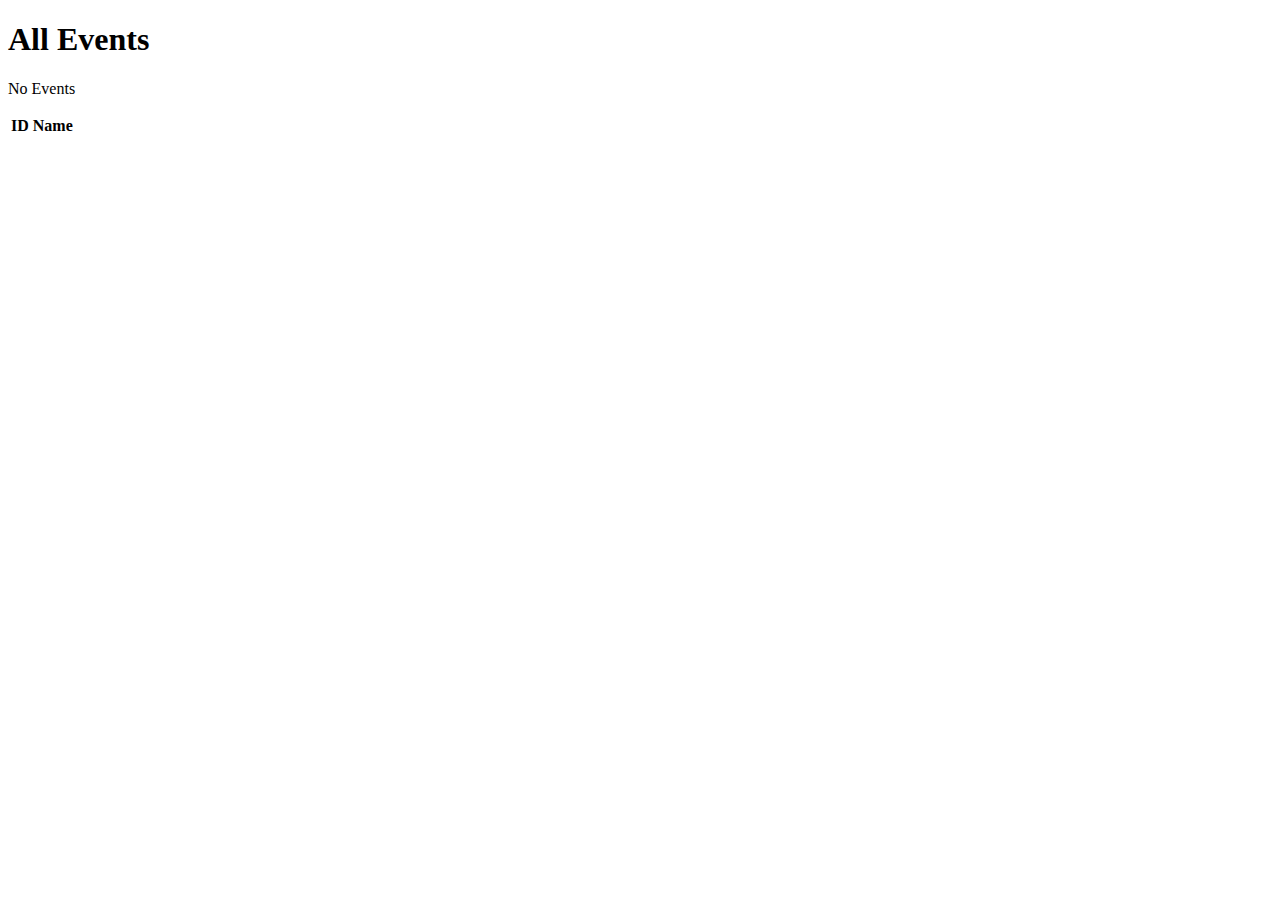
<file: src/main/resources/templates/eventCategories/index.html>
<!DOCTYPE html>
<html lang="en" xmlns:th="https://www.thymeleaf.org/">
<head th:replace="fragments :: head"></head>
<body class = "container">
<h1>All Events</h1>
<nav th:replace="fragments :: navigation"></nav>
<p th:unless="${categories} and ${categories.size()}">No Events</p>
<table class="table table-striped" >
    <thead>
    <tr>
        <th>ID</th>
        <th>Name</th>
    </tr>

    </thead>
    <tr th:each="category: ${categories}">
        <td th:text ="${category.id}" ></td>
        <td><a th:text ="${category.name}" th:href="'/events/?categoryId='+${category.id}"></a></td>

    </tr>
</table>
</body>
</html>
</file>
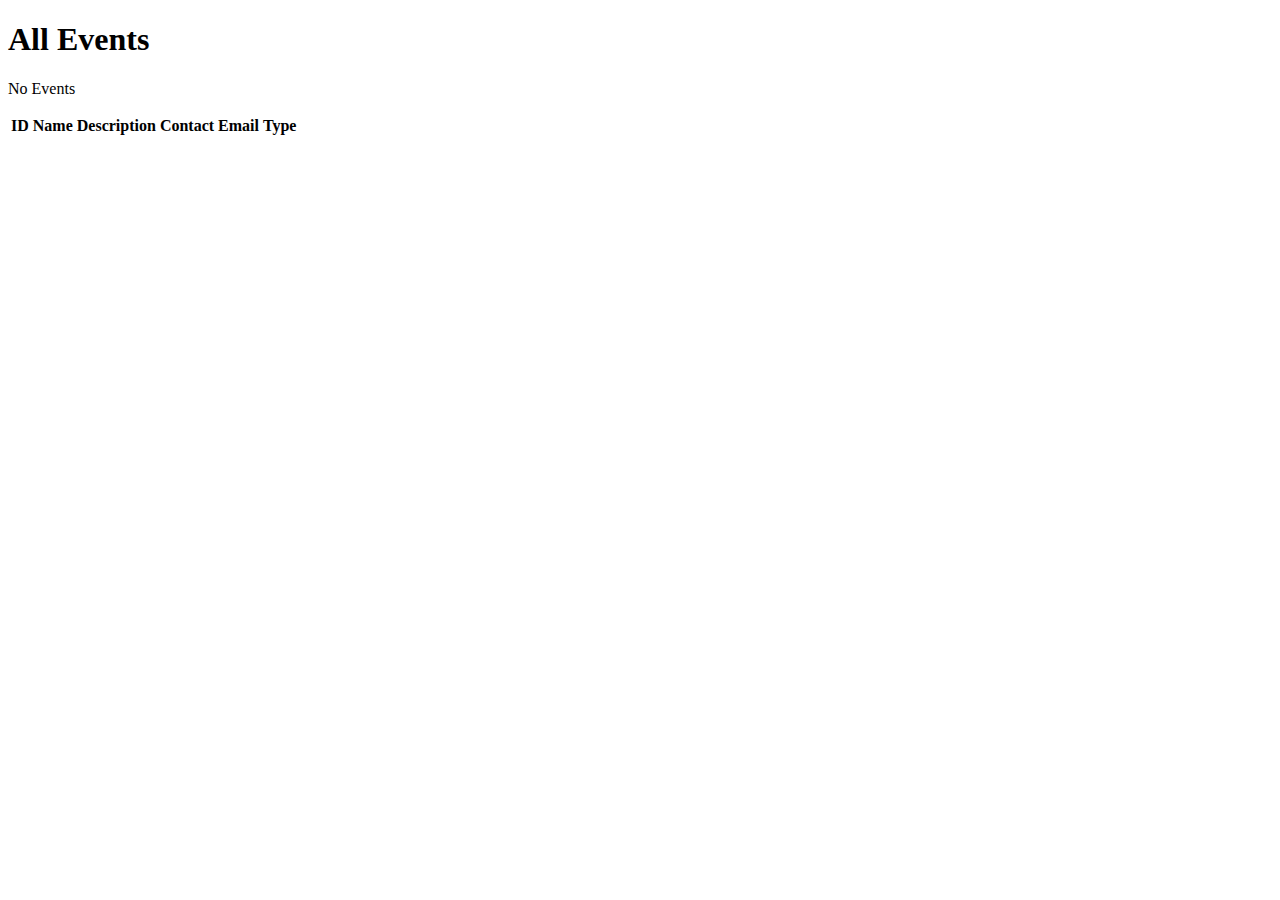
<file: src/main/resources/templates/events/index.html>
<!DOCTYPE html>
<html lang="en" xmlns:th="https://www.thymeleaf.org/">
<head th:replace="fragments :: head"></head>
<body class = "container">
<h1>All Events</h1>
<nav th:replace="fragments :: navigation"></nav>
<p th:unless="${events} and ${events.size()}">No Events</p>
<table class="table table-striped" >
    <thead>
        <tr>
            <th>ID</th>
            <th>Name</th>
            <th>Description</th>
            <th>Contact Email</th>
            <th>Type</th>
        </tr>

    </thead>
<tr th:each="event: ${events}">
    <td th:text ="${event.id}" ></td>
    <td th:text ="${event.name}" ></td>
    <td th:text ="${event.eventDetails.description}" ></td>
    <td th:text ="${event.eventDetails.contactEmail}" ></td>
    <td th:text ="${event.eventCategory.name}" ></td>

</tr>
</table>
</body>
</html>
</file>
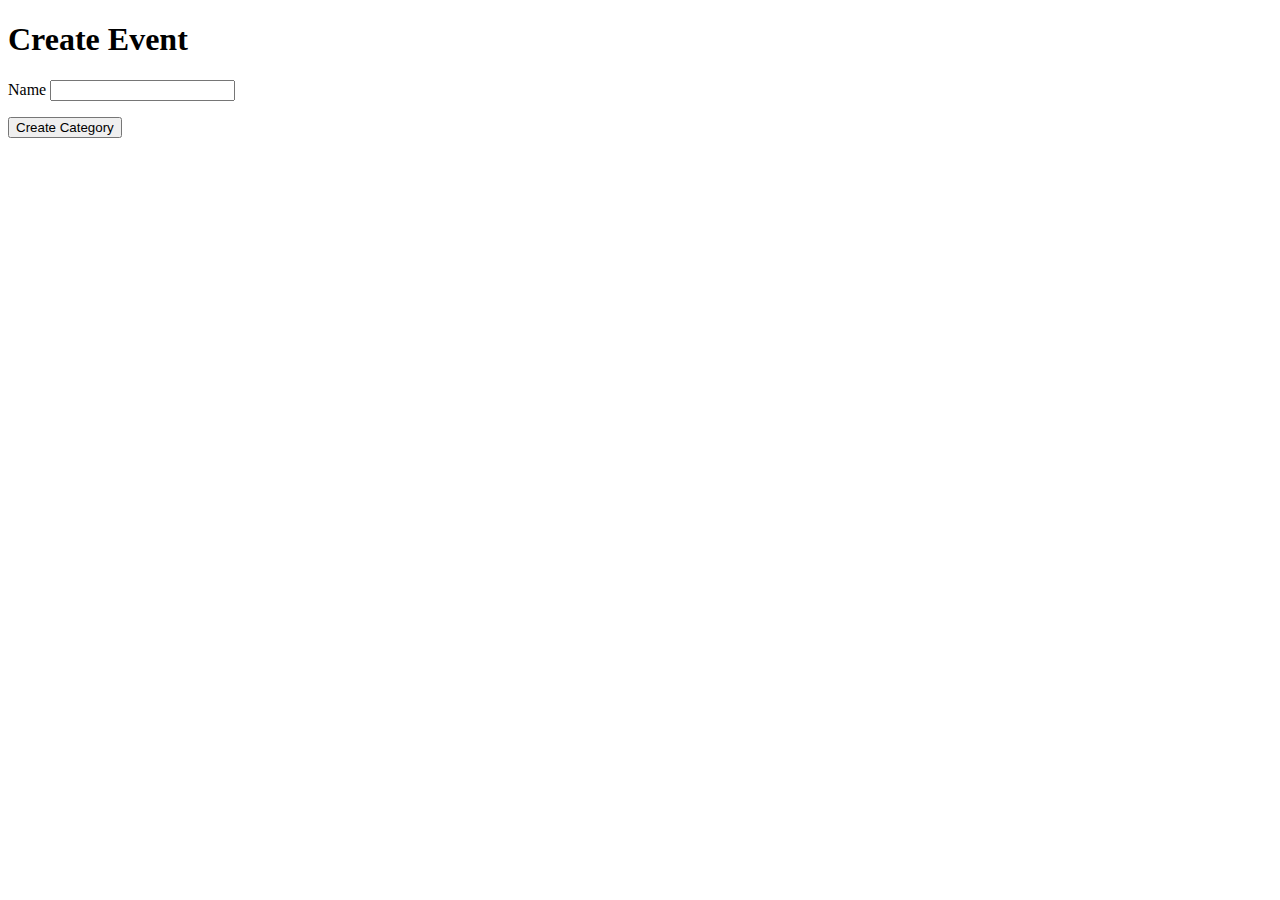
<file: src/main/resources/templates/eventCategories/create.html>
<!DOCTYPE html>
<html lang="en" xmlns:th="https://www.thymeleaf.org/">
<head th:replace="fragments :: head"></head>
<body class = "container">

<h1>Create Event</h1>
<nav th:replace="fragments :: navigation"></nav>

<form method="post" >
    <div class="form-group">
        <label> Name
            <input th:field="${eventCategory.name}" class="form-control">
        </label>
        <p class="error" th:errors="${eventCategory.name}"></p>
    </div>

    <div class="form-group">
        <input type="submit" value="Create Category" class="btn btn-success">
    </div>
</form>
</body>
</file>
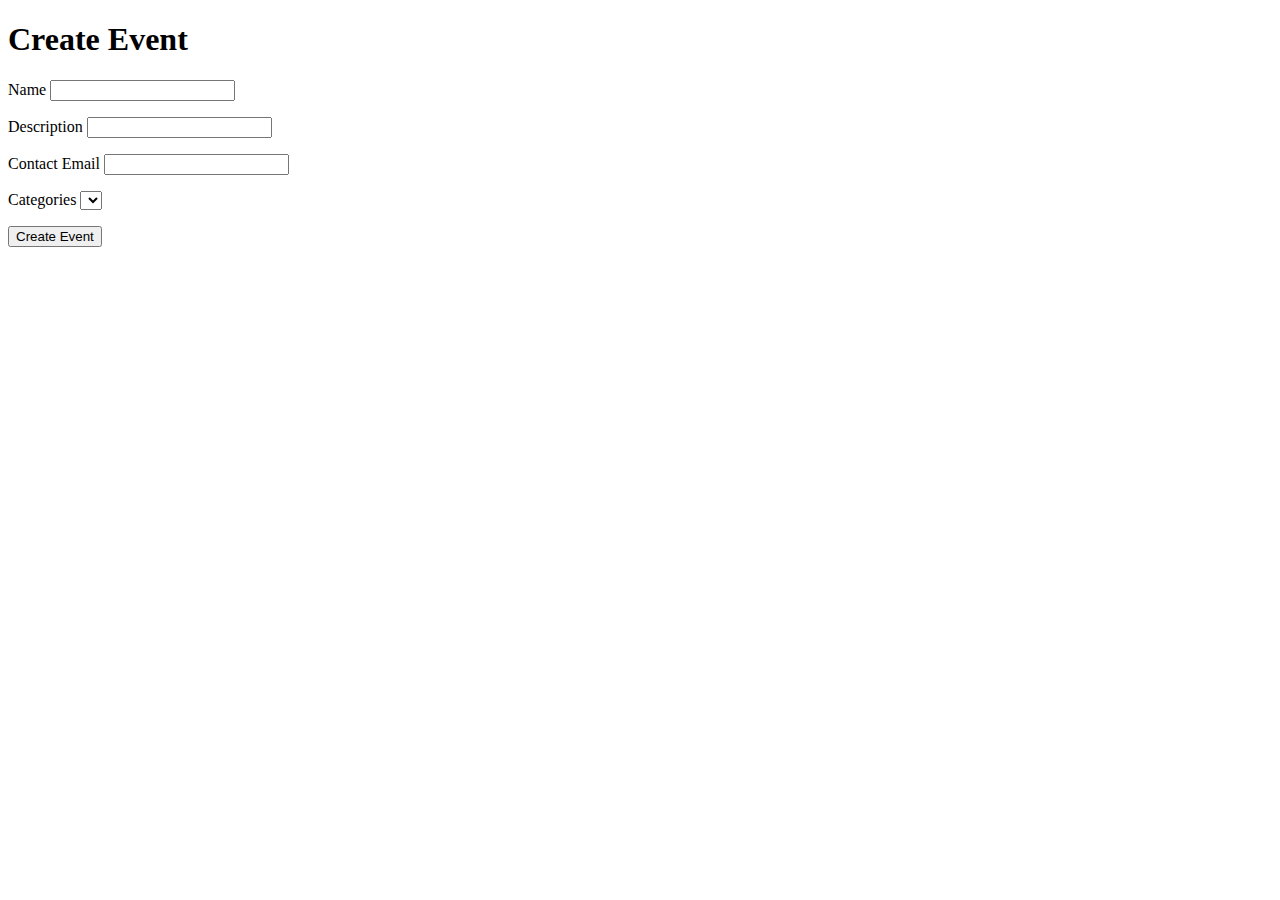
<file: src/main/resources/templates/events/create.html>
<!DOCTYPE html>
<html lang="en" xmlns:th="https://www.thymeleaf.org/">
<head th:replace="fragments :: head"></head>
<body class = "container">

<h1>Create Event</h1>
<nav th:replace="fragments :: navigation"></nav>

<form method="post" action="/events/create">
    <div class="form-group">
        <label> Name
            <input th:field="${event.name}" class="form-control">
        </label>
        <p class="error" th:errors="${event.name}"></p>
    </div>
    <div class="form-group">
        <label> Description
            <input th:field="${event.eventDetails.description}" class="form-control">
        </label>
        <p class="error" th:errors="${event.eventDetails.description}"></p>
    </div>
    <div class="form-group">
        <label> Contact Email
            <input th:field="${event.eventDetails.contactEmail}" class="form-control">
        </label>
        <p class="error" th:errors="${event.eventDetails.contactEmail}"></p>
    </div>
    <div class="form-group">
        <label> Categories
            <select th:field="${event.eventCategory}">
                <option th:each="eventCategory:${eventCategories}" th:value="${eventCategory.id}" th:text="${eventCategory.name}"></option>
            </select>
        </label>
        <p class="error" th:errors="${event.eventCategory}"></p>
    </div>
    <div class="form-group">
        <input type="submit" value="Create Event" class="btn btn-success">
    </div>
</form>
</body>
</html>
</file>
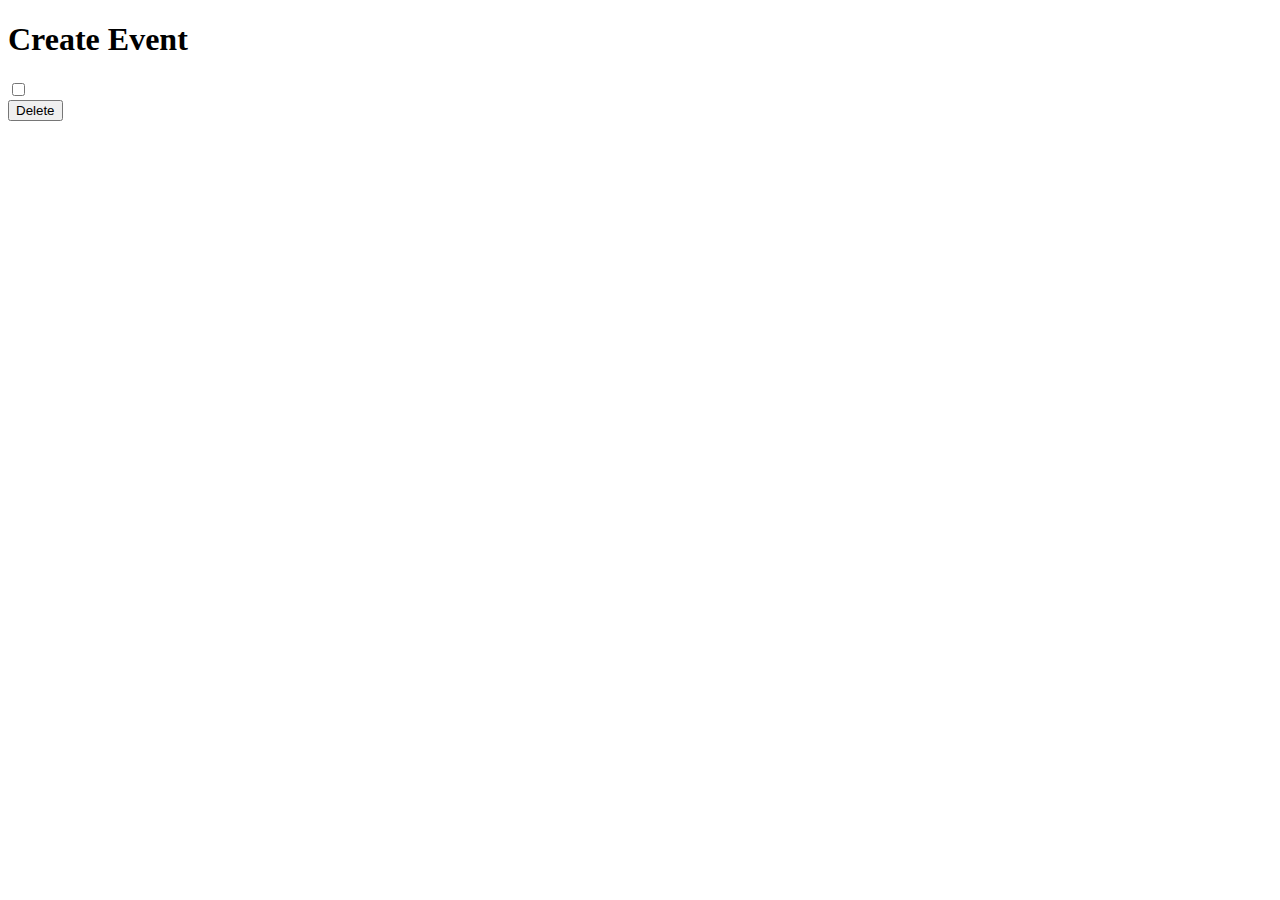
<file: src/main/resources/templates/events/delete.html>
<!DOCTYPE html>
<html lang="en" xmlns:th="https://www.thymeleaf.org/">
<head th:replace="fragments :: head"></head>

<body class = "container">

<h1>Create Event</h1>
<nav th:replace="fragments :: navigation"></nav>
<form method="post">

        <th:block th:each="event:${events}">
            <div class="form-group">
                <label>
                <span th:text="${event.name}"></span>
                <input type="checkbox" name="eventIds" th:value="${event.id}" class="form-group">
             </label>
            </div>
        </th:block>


    <input type="submit" value="Delete" class="btn btn-danger">

</form>

</body>
</html>
</file>
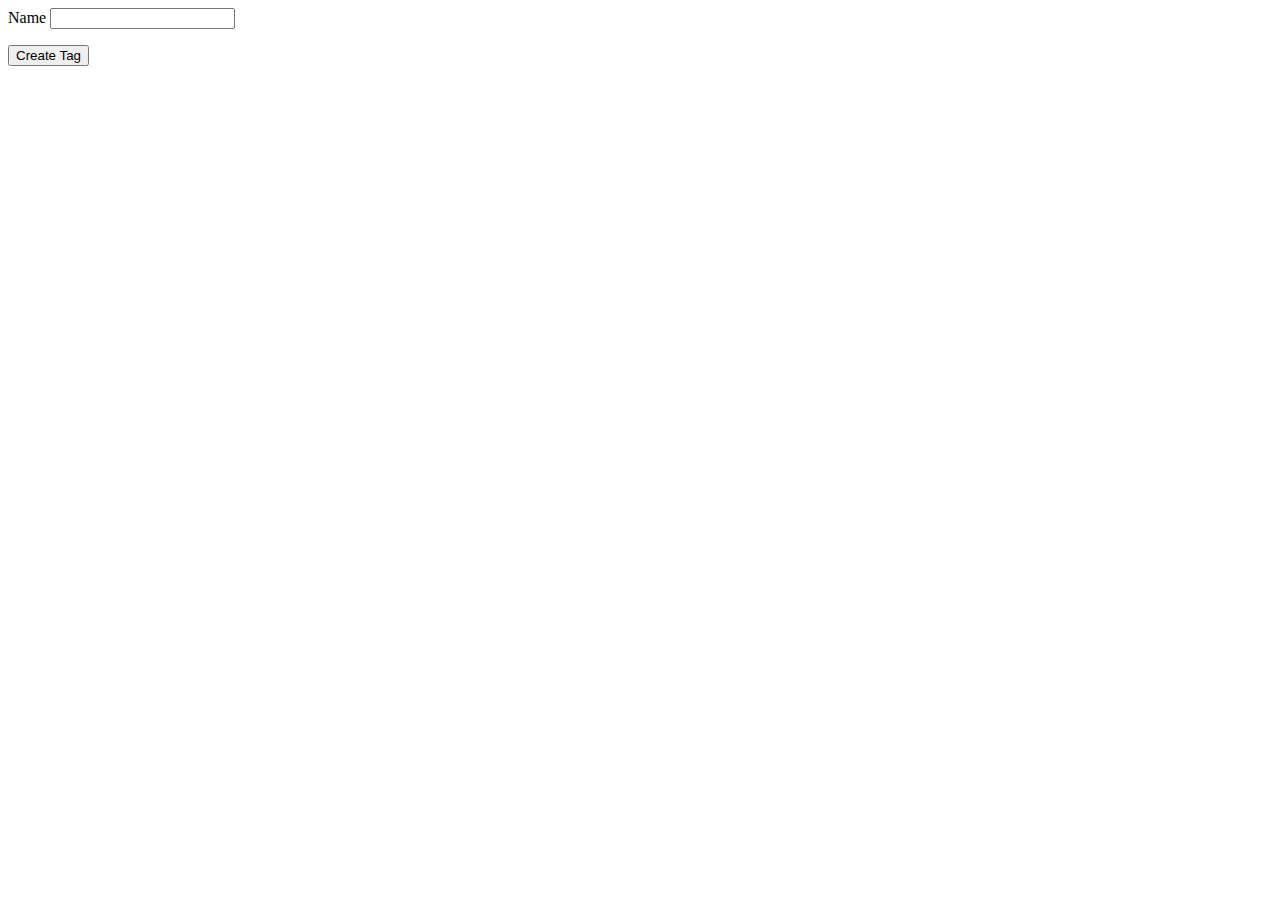
<file: src/main/resources/templates/tags/create.html>
<!DOCTYPE html>
<html lang="en" xmlns:th="https://www.thymeleaf.org/">
<head th:replace="fragments :: head"></head>
<body class = "container">


<nav th:replace="fragments :: navigation"></nav>
<form method="post" >
    <div class="form-group">
        <label> Name
            <input th:field="${tag.name}" class="form-control">
        </label>
        <p class="error" th:errors="${tag.name}"></p>
    </div>

    <div class="form-group">
        <input type="submit" value="Create Tag" class="btn btn-success">
    </div>
</form>

</body>
</html>
</file>
